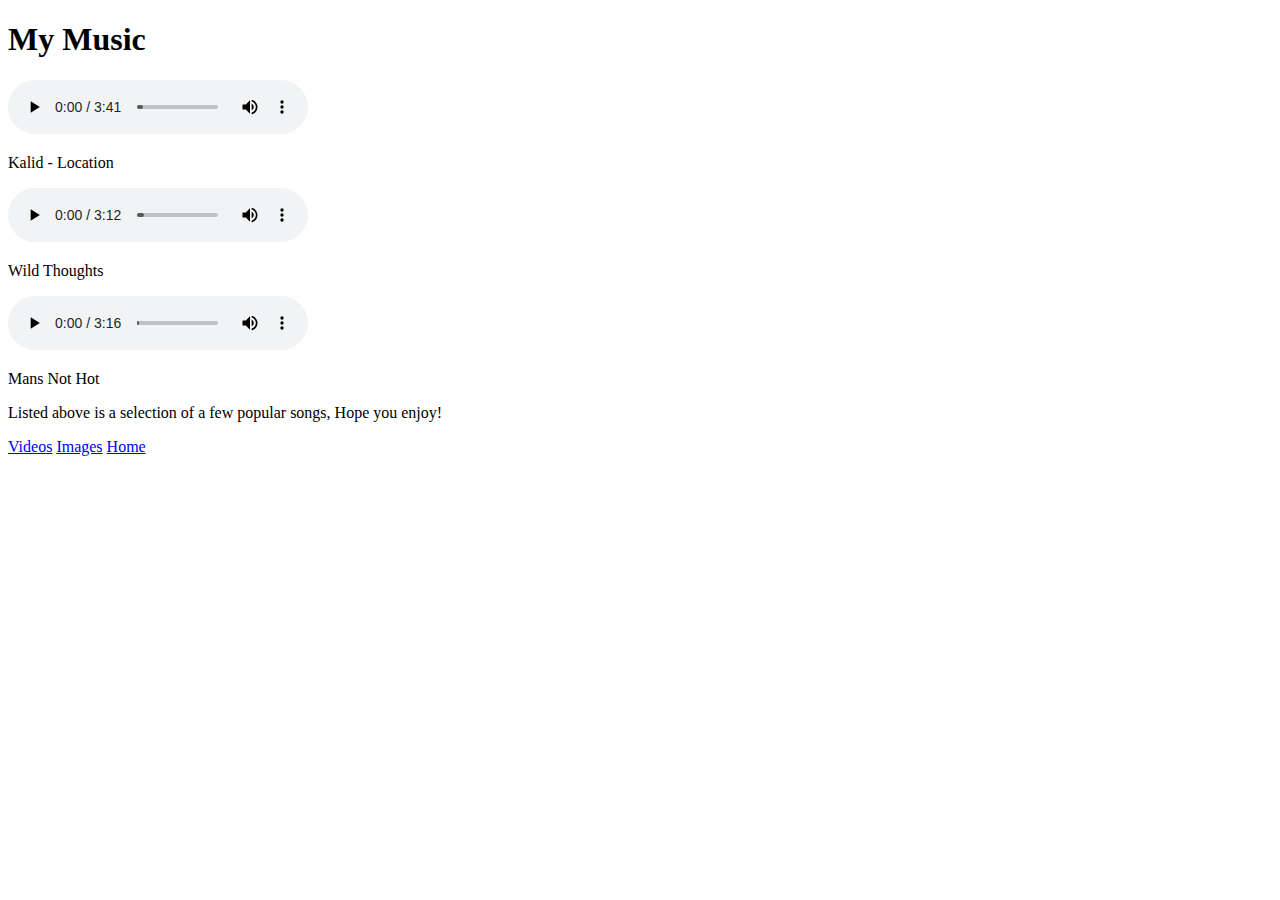
<file: Html-intro/Audio.html>
<!DOCTYPE html>
<html>
<head>
	<title>My Audio</title>
</head>
<body>
	<h1>My Music</h1>

		<audio controls="">
			<source src="kalid - location.mp3" type="audio/mp3">
		</audio>
		<p>Kalid - Location</p>

		<audio controls>
			<source src="WildThoughts.mp3" type="audio/mp3">	
		</audio>
		<p>Wild Thoughts</p>


		<audio controls>
			<source src="Mans not Hot.mp3" type="audio/mp3">
		</audio>
		<p>Mans Not Hot</p>


	<p>Listed above is a selection of a few popular songs, Hope you enjoy! </p>

	<a href="videos.html">Videos</a>
	<a href="Images.html">Images</a>
	<a href="index.html">Home</a>


</body>
</html>
</file>
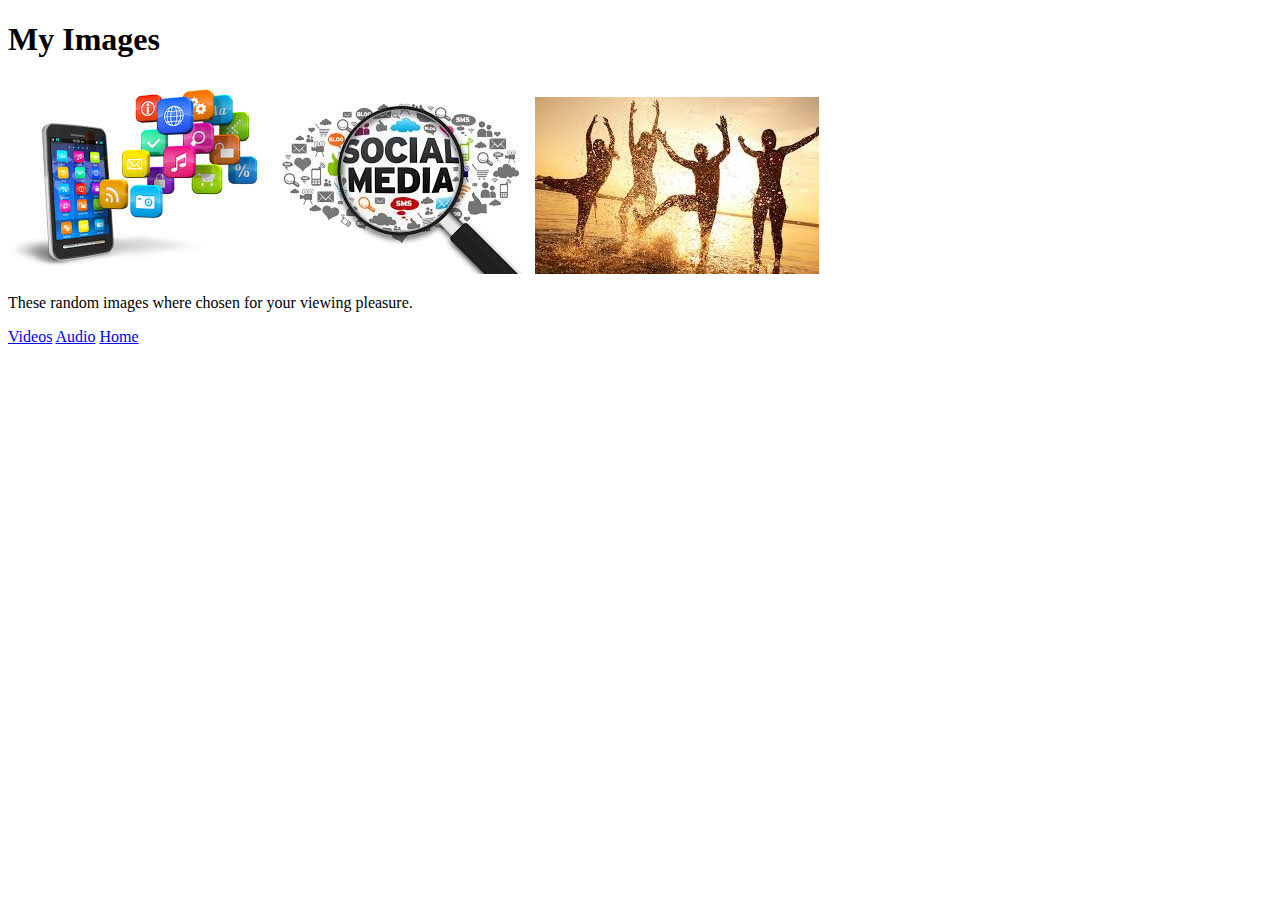
<file: Html-intro/Images.html>
<!DOCTYPE html>
	<html>
	<head>
			<title>MY Images</title>
	</head>
	<body>
			<h1>My Images</h1>
				<img src="image 1.jpeg">
				<img src="image 2.jpeg">
				<img src="images 3.jpeg">
			<p>These random images where chosen for your viewing pleasure. </p>

			<a href="videos.html">Videos</a>
			<a href="Audio.html">Audio</a>
			<a href="index.html">Home</a>
	</body>
	</html>
</file>
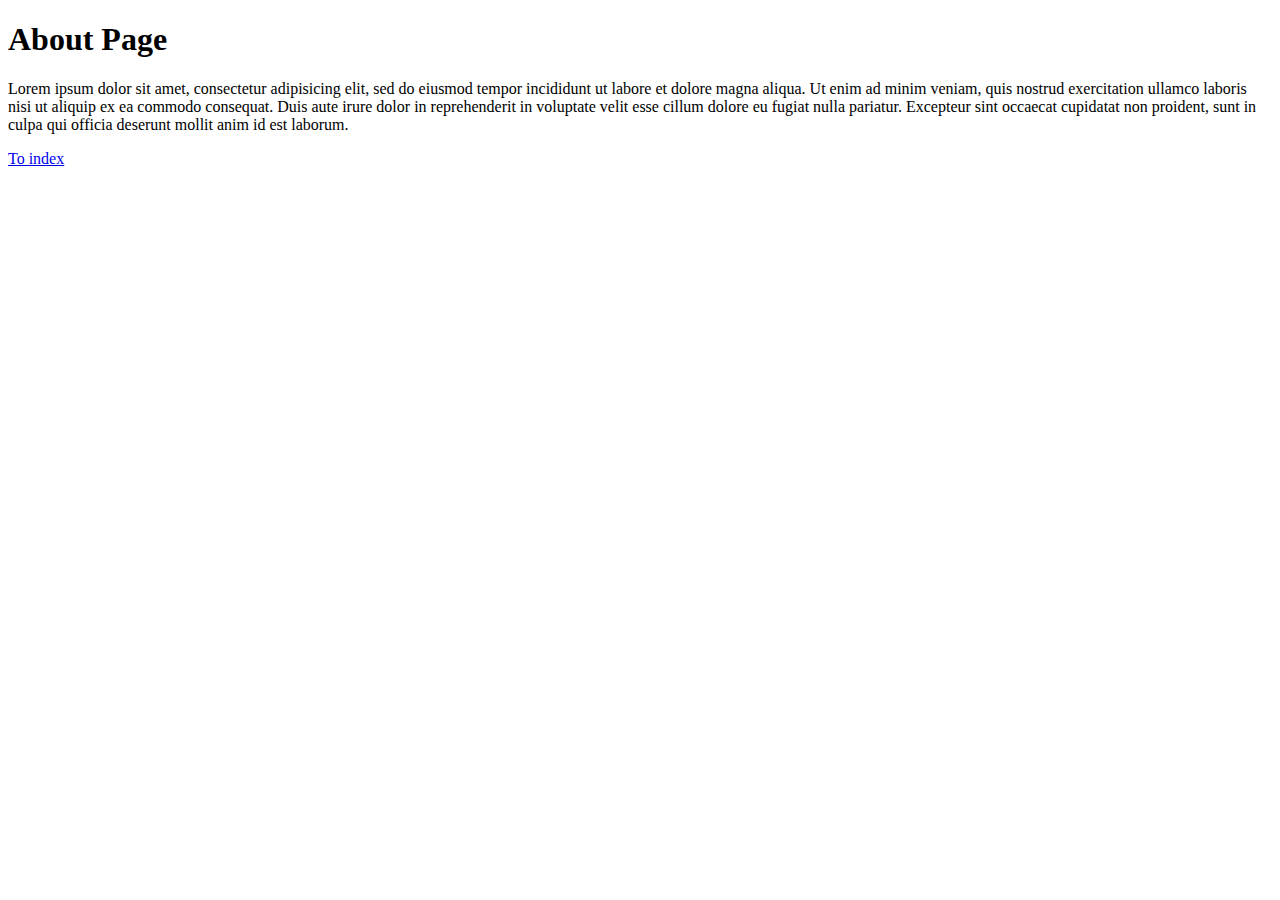
<file: Html-intro/HTML Labs/About.html>
<!DOCTYPE html>
<html>
<head>
	<title>About Page</title>
</head>
<body>
<h1>About Page</h1>
<p>Lorem ipsum dolor sit amet, consectetur adipisicing elit, sed do eiusmod
tempor incididunt ut labore et dolore magna aliqua. Ut enim ad minim veniam,
quis nostrud exercitation ullamco laboris nisi ut aliquip ex ea commodo
consequat. Duis aute irure dolor in reprehenderit in voluptate velit esse
cillum dolore eu fugiat nulla pariatur. Excepteur sint occaecat cupidatat non
proident, sunt in culpa qui officia deserunt mollit anim id est laborum.</p>
<a href="index2.html">To index</a>

</body>
</html>
</file>
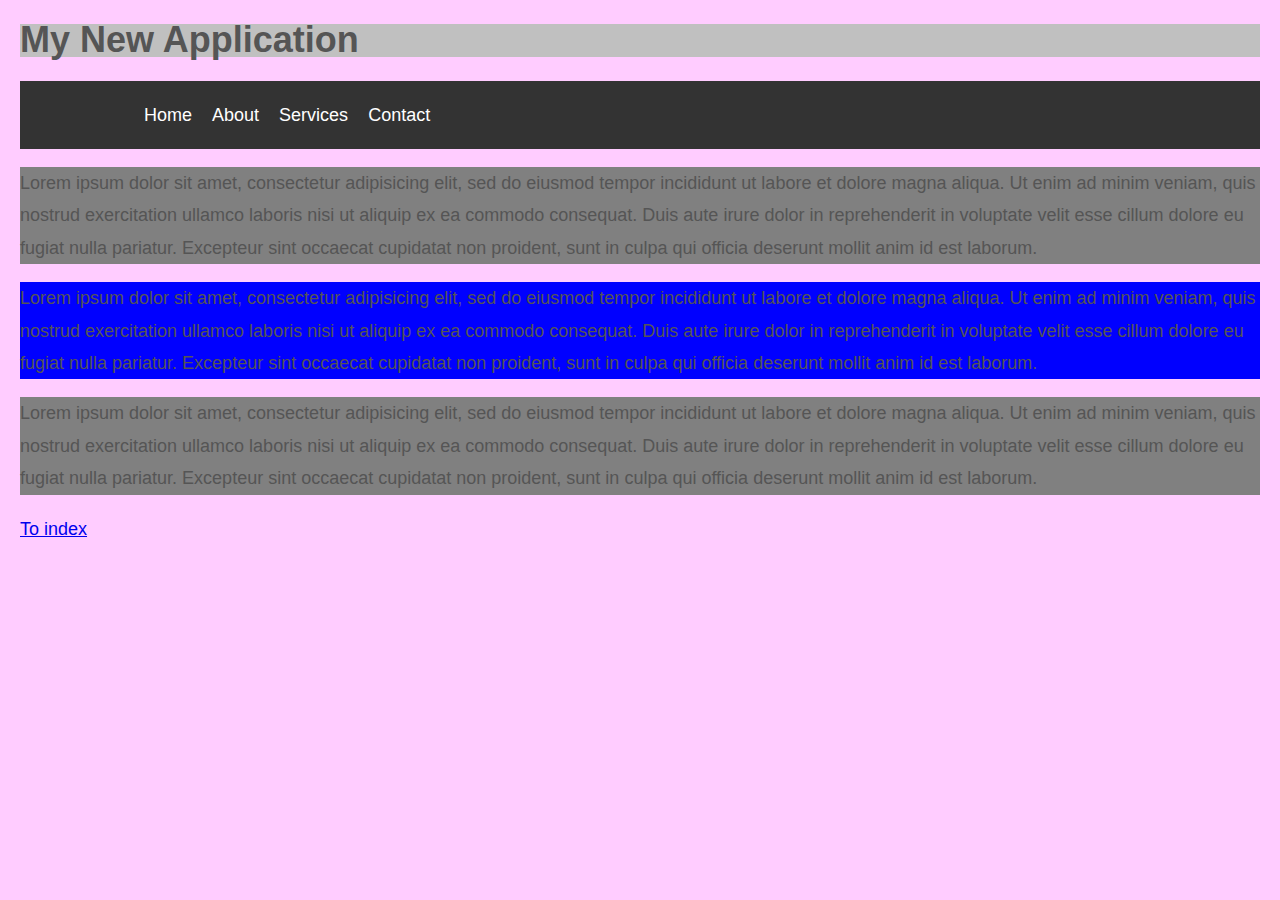
<file: Html-intro/HTML Labs/index2.html>
<!DOCTYPE html>
  <html>
  <head>
  <title>My new App</title>

      <link rel="stylesheet" type="text/css" href="style.css">

</head>
<body>
  


  <header class="header">
  <div>
         <h1 id="shineyH1">My New Application</h1>
  </div>
  </header>

    <nav id= "navbar"> 

      <div class="container">
        <ul>
          
          <li><a href="#">Home</a></li>
          <li><a href="#">About</a></li>
          <li><a href="#">Services</a></li>
          <li><a href="#">Contact</a></li>

        </ul>
        
      </div>


</nav>

<section>

<div>
    <p>Lorem ipsum dolor sit amet, consectetur adipisicing elit, sed do eiusmod
    tempor incididunt ut labore et dolore magna aliqua. Ut enim ad minim veniam,
    quis nostrud exercitation ullamco laboris nisi ut aliquip ex ea commodo
    consequat. Duis aute irure dolor in reprehenderit in voluptate velit esse
    cillum dolore eu fugiat nulla pariatur. Excepteur sint occaecat cupidatat non
    proident, sunt in culpa qui officia deserunt mollit anim id est laborum.</p>
</div>

</section>



<section>
<div>

      <p class="blueP">Lorem ipsum dolor sit amet, consectetur adipisicing elit, sed do eiusmod
      tempor incididunt ut labore et dolore magna aliqua. Ut enim ad minim veniam,
      quis nostrud exercitation ullamco laboris nisi ut aliquip ex ea commodo
      consequat. Duis aute irure dolor in reprehenderit in voluptate velit esse
      cillum dolore eu fugiat nulla pariatur. Excepteur sint occaecat cupidatat non
      proident, sunt in culpa qui officia deserunt mollit anim id est laborum.</p>
</div>
</section>



<section>
<div>
      <p>Lorem ipsum dolor sit amet, consectetur adipisicing elit, sed do eiusmod
      tempor incididunt ut labore et dolore magna aliqua. Ut enim ad minim veniam,
      quis nostrud exercitation ullamco laboris nisi ut aliquip ex ea commodo
      consequat. Duis aute irure dolor in reprehenderit in voluptate velit esse
      cillum dolore eu fugiat nulla pariatur. Excepteur sint occaecat cupidatat non
      proident, sunt in culpa qui officia deserunt mollit anim id est laborum.</p>
      </div>

</section>



<div>
<a href="about.html">To index</a>
</div>
</div>
</body>
</html>
</file>
<file: Html-intro/HTML Labs/style.css>
body {

	background-color: #ffccff;
	color: #555;
	font-size: 18px;
	font-family: Arial, helvetica, sans-serif;
	line-height: 1.8em;
	margin: 20px;



}

p {

	background-color: grey 
}

#navbar ul{
	padding: 0;
	list-style:none;
}
#navbar li{
	display:inline;
}

#navbar a {
	color: #fff;
	text-decoration: none;
	font-size: 18px;
	padding-right: 15px
}

#navbar{

	background-color: #333;
	color: #fff; 
}

.blueP {

	background-color: blue;

}
.container {
	width: 80%;
	margin:auto;
	overflow: hidden;


}

.header {
	float: center;

}

#shineyH1{

	background-color: silver;

}

a:hover {

	color: #000;
}
</file>
